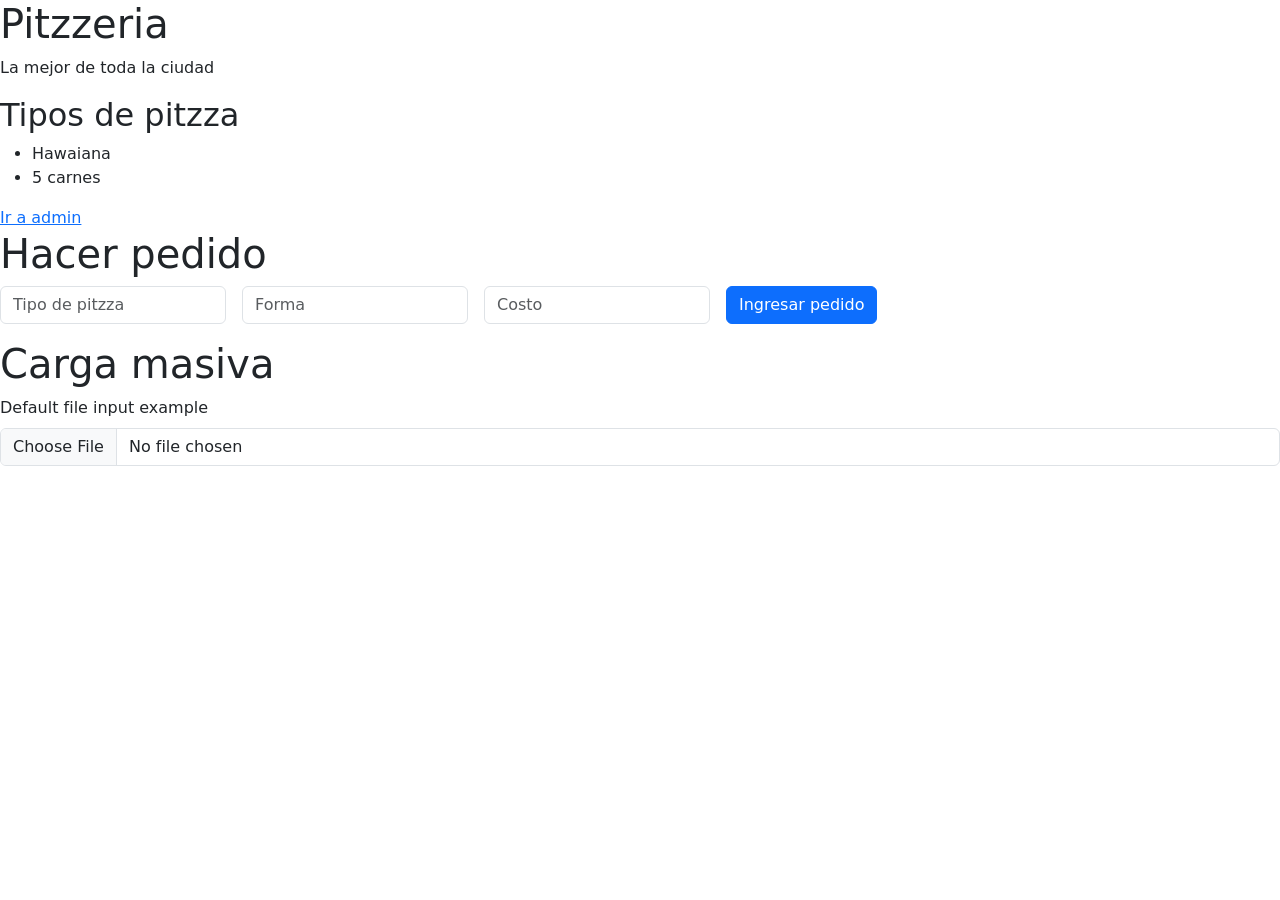
<file: index.html>
<!DOCTYPE html>
<html lang="es">
<head>
    <meta charset="UTF-8">
    <meta http-equiv="X-UA-Compatible" content="IE=edge">
    <meta name="viewport" content="width=device-width, initial-scale=1.0">
    <title>Pitzzeria</title>
    <link rel="stylesheet" href="styles.css">
    <link href="https://cdn.jsdelivr.net/npm/bootstrap@5.2.0-beta1/dist/css/bootstrap.min.css" rel="stylesheet" integrity="sha384-0evHe/X+R7YkIZDRvuzKMRqM+OrBnVFBL6DOitfPri4tjfHxaWutUpFmBp4vmVor" crossorigin="anonymous">
</head>
<body>
    <h1>Pitzzeria</h1>
    <p>La mejor de toda la ciudad</p>
    <h2>Tipos de pitzza</h2>
    <ul>
        <li>Hawaiana</li>
        <li>5 carnes</li>
    </ul>
    <a href="./pitzza.html">Ir a admin</a>

    <h1>Hacer pedido</h1>
    <form class="row g-3">
        <div class="col-auto">
          <label for="inputPassword2" class="visually-hidden">Password</label>
          <input type="text" class="form-control" id="tipoPitzza" placeholder="Tipo de pitzza">
        </div>
        
        <div class="col-auto">
            <label for="inputPassword2" class="visually-hidden">Password</label>
            <input type="text" class="form-control" id="forma" placeholder="Forma">
          </div>

          <div class="col-auto">
            <label for="inputPassword2" class="visually-hidden">Password</label>
            <input type="text" class="form-control" id="costo" placeholder="Costo">
          </div>
        <div class="col-auto">
          <button type="button" class="btn btn-primary mb-3" onclick="ingresarPedido();">Ingresar pedido</button>
        </div>
      </form>

    <!-- Carga masiva -->
    <h1>Carga masiva</h1>
    <div class="mb-3">
        <label for="formFile" class="form-label">Default file input example</label>
        <input class="form-control" type="file" id="formFile">
      </div>
    </div>
    
    <script src="./Pitzzeria.js">
        /* 
         
        */
    </script>
    <script src="https://cdn.jsdelivr.net/npm/bootstrap@5.2.0-beta1/dist/js/bootstrap.bundle.min.js" integrity="sha384-pprn3073KE6tl6bjs2QrFaJGz5/SUsLqktiwsUTF55Jfv3qYSDhgCecCxMW52nD2" crossorigin="anonymous"></script>
</body>
</html>
</file>
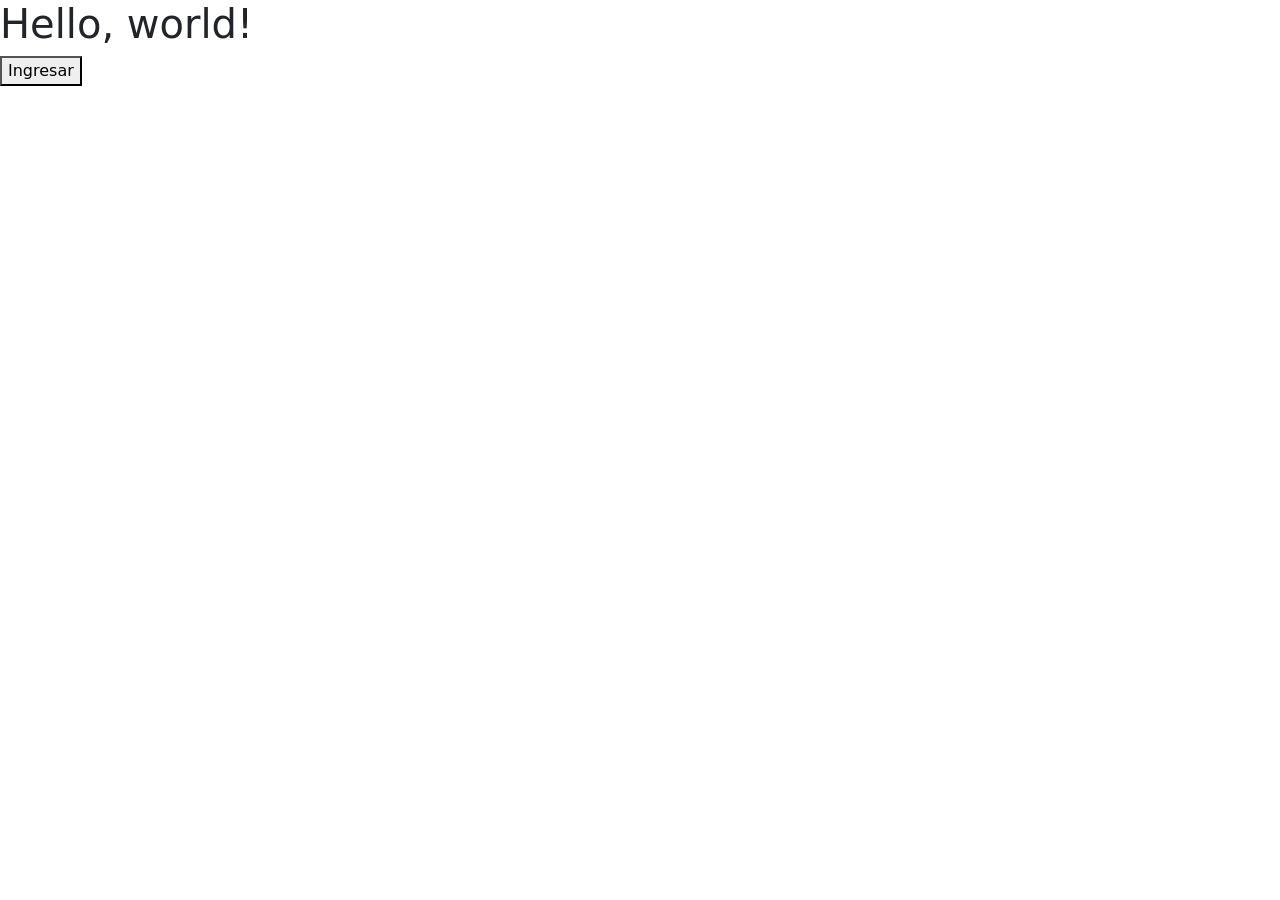
<file: bootstrap.html>
<!doctype html>
<html lang="en">
  <head>
    <meta charset="utf-8">
    <meta name="viewport" content="width=device-width, initial-scale=1">
    <title>Bootstrap demo</title>
    <link href="https://cdn.jsdelivr.net/npm/bootstrap@5.2.0-beta1/dist/css/bootstrap.min.css" rel="stylesheet" integrity="sha384-0evHe/X+R7YkIZDRvuzKMRqM+OrBnVFBL6DOitfPri4tjfHxaWutUpFmBp4vmVor" crossorigin="anonymous">
  </head>
  <body>
    <h1>Hello, world!</h1>
    <button>Ingresar</button>
    <script src="https://cdn.jsdelivr.net/npm/bootstrap@5.2.0-beta1/dist/js/bootstrap.bundle.min.js" integrity="sha384-pprn3073KE6tl6bjs2QrFaJGz5/SUsLqktiwsUTF55Jfv3qYSDhgCecCxMW52nD2" crossorigin="anonymous"></script>
  </body>
</html>
</file>
<file: styles.css>
h1 {
    color: blue;
}

h2 {
    color: black;
}
</file>
